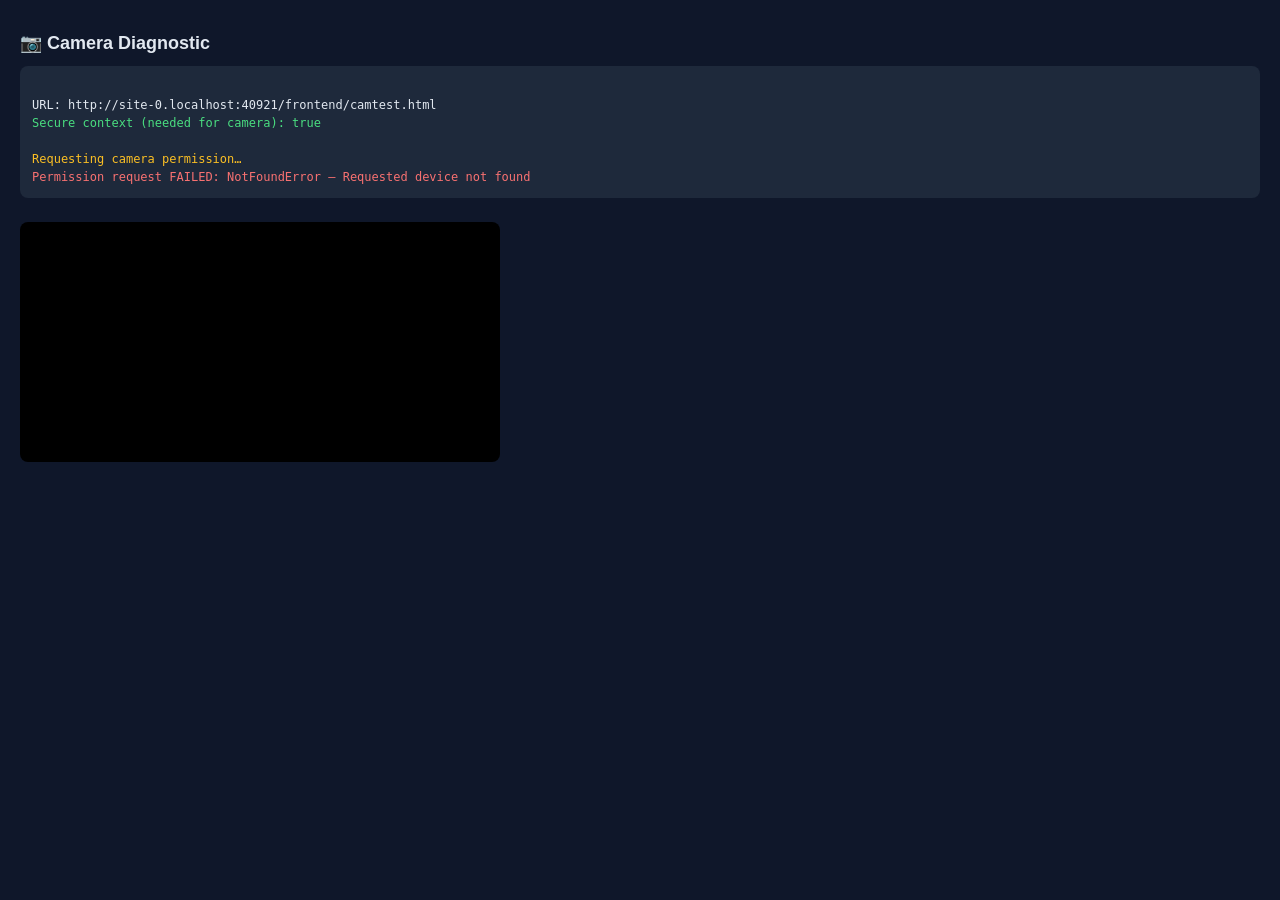
<file: frontend/camtest.html>
<!DOCTYPE html>
<html>
<head>
<meta charset="utf-8">
<meta name="viewport" content="width=device-width, initial-scale=1">
<title>Camera Diagnostic</title>
<style>
  body { font-family: -apple-system, sans-serif; background:#0f172a; color:#e2e8f0; margin:0; padding:20px; }
  h1 { font-size:18px; }
  #log { background:#1e293b; border-radius:8px; padding:12px; font-family:monospace;
         font-size:12px; white-space:pre-wrap; line-height:1.5; margin:12px 0; }
  .ok { color:#4ade80; } .err { color:#f87171; } .warn { color:#fbbf24; }
  button { background:#3b82f6; color:#fff; border:0; border-radius:6px;
           padding:10px 14px; margin:4px 0; font-size:14px; display:block; width:100%; text-align:left; }
  video { width:100%; max-width:480px; background:#000; border-radius:8px; margin-top:12px; }
  #cams { margin:12px 0; }
</style>
</head>
<body>
<h1>📷 Camera Diagnostic</h1>
<div id="log">Running checks…</div>
<div id="cams"></div>
<video id="v" playsinline muted autoplay></video>

<script>
const log  = document.getElementById('log');
const cams = document.getElementById('cams');
const v    = document.getElementById('v');
function line(msg, cls){ log.innerHTML += `\n<span class="${cls||''}">${msg}</span>`; }

(async function(){
  log.textContent = '';
  line('URL: ' + location.href);
  line('Secure context (needed for camera): ' + window.isSecureContext,
       window.isSecureContext ? 'ok' : 'err');
  if (!window.isSecureContext)
    line('→ Camera is BLOCKED unless URL is localhost or https.', 'err');

  if (!navigator.mediaDevices || !navigator.mediaDevices.getUserMedia) {
    line('navigator.mediaDevices.getUserMedia is UNAVAILABLE in this browser.', 'err');
    return;
  }

  // Permission probe
  try {
    line('\nRequesting camera permission…', 'warn');
    const tmp = await navigator.mediaDevices.getUserMedia({ video:true, audio:false });
    tmp.getTracks().forEach(t=>t.stop());
    line('Permission GRANTED.', 'ok');
  } catch(e) {
    line('Permission request FAILED: ' + e.name + ' — ' + e.message, 'err');
    if (e.name === 'NotAllowedError')
      line('→ Browser blocked it. Click the camera icon in the address bar → Allow → reload.', 'err');
    if (e.name === 'NotReadableError')
      line('→ Camera busy in another app/tab (incl. Iriun preview). Close them, reload.', 'err');
    return;
  }

  // Enumerate
  const devs = (await navigator.mediaDevices.enumerateDevices())
                 .filter(d => d.kind === 'videoinput');
  line(`\nFound ${devs.length} camera(s):`, devs.length ? 'ok' : 'err');
  devs.forEach((d,i) => line(`  [${i}] ${d.label || '(no label — permission issue)'}`));

  const iriun = devs.find(d => /iriun/i.test(d.label));
  line('\nIriun camera detected: ' + (iriun ? 'YES → ' + iriun.label : 'NO'),
       iriun ? 'ok' : 'err');
  if (!iriun)
    line('→ Iriun virtual camera is not exposed to the browser. ' +
         'Restart the browser AFTER Iriun desktop app + phone are connected.', 'err');

  // Test buttons
  devs.forEach(d => {
    const b = document.createElement('button');
    b.textContent = '▶ Test: ' + (d.label || d.deviceId.slice(0,12));
    b.onclick = async () => {
      line('\nStarting ' + (d.label||d.deviceId) + ' …', 'warn');
      try {
        if (v.srcObject) v.srcObject.getTracks().forEach(t=>t.stop());
        const s = await navigator.mediaDevices.getUserMedia({
          video:{ deviceId:{ exact:d.deviceId } }, audio:false });
        v.srcObject = s; await v.play();
        const tr = s.getVideoTracks()[0];
        line('LIVE ✓  ' + tr.label + '  ' +
             JSON.stringify(tr.getSettings().width+'x'+tr.getSettings().height), 'ok');
      } catch(e) {
        line('FAILED: ' + e.name + ' — ' + e.message, 'err');
      }
    };
    cams.appendChild(b);
  });
  line('\nClick a button above to preview that camera.', 'warn');
})();
</script>
</body>
</html>
</file>
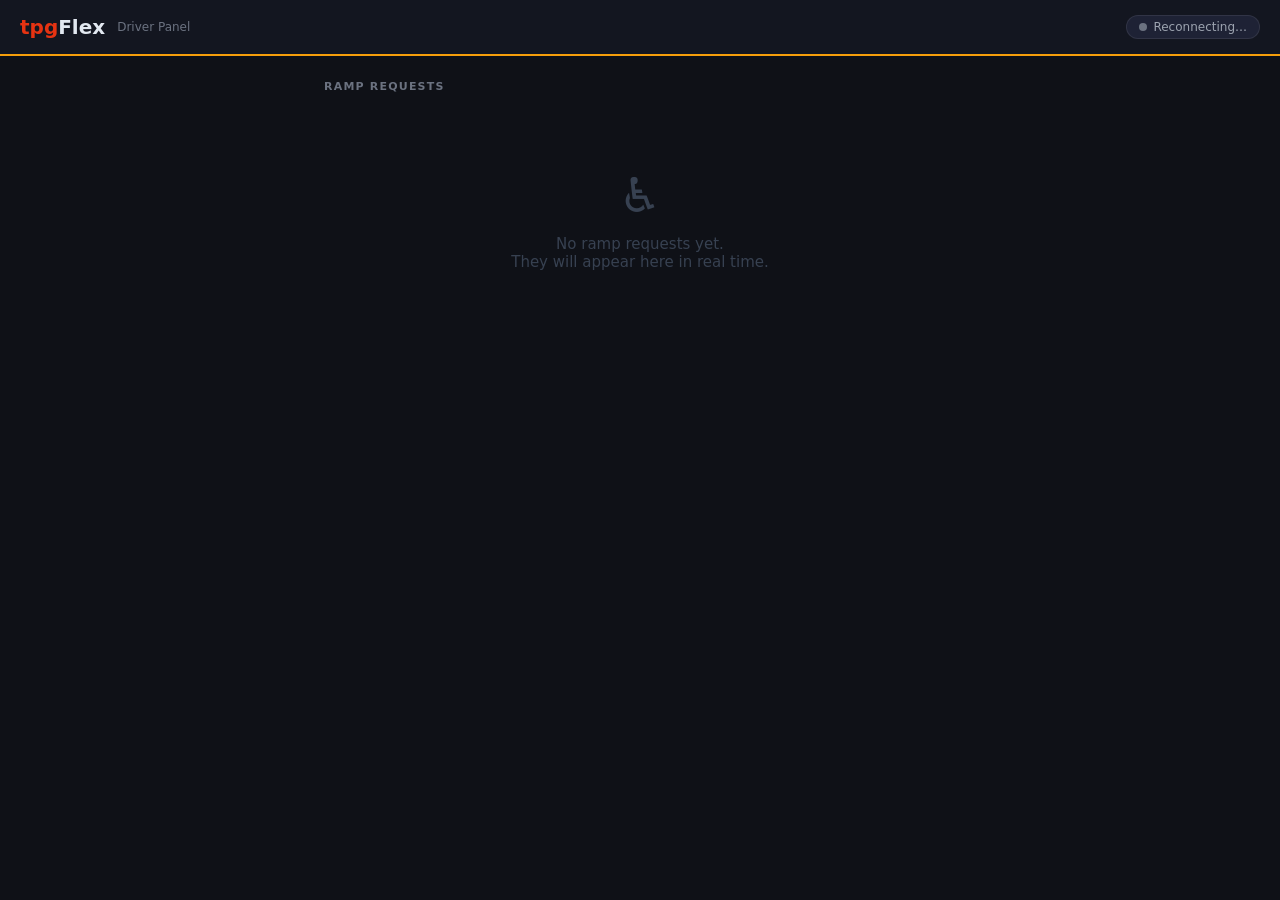
<file: frontend/driver_panel.html>
<!DOCTYPE html>
<html lang="en">
<head>
<meta charset="UTF-8">
<meta name="viewport" content="width=device-width, initial-scale=1.0">
<title>tpgFlex – Driver Panel</title>
<style>
* { box-sizing: border-box; margin: 0; padding: 0; }
body {
  font-family: 'Segoe UI', system-ui, sans-serif;
  background: #0f1117;
  color: #e2e8f0;
  min-height: 100vh;
  display: flex;
  flex-direction: column;
}

header {
  background: #131620;
  border-bottom: 2px solid #f59e0b;
  padding: 0 20px;
  height: 56px;
  display: flex;
  align-items: center;
  gap: 12px;
  flex-shrink: 0;
}
.logo { font-size: 20px; font-weight: 800; }
.logo span { color: #e63312; }
.hdr-sub { font-size: 12px; color: #6b7280; }
#conn-pill {
  margin-left: auto;
  display: flex;
  align-items: center;
  gap: 6px;
  font-size: 12px;
  padding: 4px 12px;
  border-radius: 20px;
  background: #1e2235;
  border: 1px solid #ffffff15;
}
#conn-dot {
  width: 8px; height: 8px;
  border-radius: 50%;
  background: #6b7280;
  transition: background .3s;
}
#conn-dot.live { background: #4ade80; animation: pulse 2s infinite; }
@keyframes pulse { 0%,100%{opacity:1} 50%{opacity:.3} }
#conn-label { color: #9ca3af; transition: color .3s; }
#conn-label.live { color: #4ade80; }

main {
  flex: 1;
  padding: 24px;
  max-width: 680px;
  width: 100%;
  margin: 0 auto;
}

.section-title {
  font-size: 11px;
  font-weight: 700;
  text-transform: uppercase;
  letter-spacing: 1.2px;
  color: #6b7280;
  margin-bottom: 14px;
}

/* Alert banner for new incoming request */
#alert-banner {
  display: none;
  background: #7c2d12;
  border: 2px solid #f97316;
  border-radius: 14px;
  padding: 16px 18px;
  margin-bottom: 20px;
  align-items: center;
  gap: 14px;
  animation: shake .4s ease;
}
#alert-banner.visible { display: flex; }
@keyframes shake {
  0%,100%{transform:translateX(0)}
  20%{transform:translateX(-6px)}
  40%{transform:translateX(6px)}
  60%{transform:translateX(-4px)}
  80%{transform:translateX(4px)}
}
.alert-icon { font-size: 32px; flex-shrink: 0; }
.alert-msg { font-size: 15px; font-weight: 700; color: #fed7aa; line-height: 1.4; }
.alert-sub { font-size: 12px; color: #fb923c; margin-top: 3px; }

/* Request cards */
#requests-list { display: flex; flex-direction: column; gap: 14px; }

.req-card {
  background: #1a1d27;
  border: 2px solid #374151;
  border-radius: 16px;
  padding: 18px;
  transition: border-color .3s;
}
.req-card.pending   { border-color: #f97316; }
.req-card.confirmed { border-color: #22c55e; opacity: .7; }

.req-header {
  display: flex;
  align-items: center;
  gap: 12px;
  margin-bottom: 12px;
}
.req-icon  { font-size: 28px; }
.req-title { font-size: 16px; font-weight: 800; }
.req-sub   { font-size: 12px; color: #6b7280; margin-top: 2px; }
.req-badge {
  margin-left: auto;
  padding: 4px 12px;
  border-radius: 20px;
  font-size: 11px;
  font-weight: 700;
}
.req-badge.pending   { background: #7c2d12; color: #fb923c; }
.req-badge.confirmed { background: #14532d; color: #4ade80; }

/* Passenger readiness cards */
.req-card.rdy-ready   { border-color: #22c55e; }
.req-card.rdy-walking { border-color: #3b82f6; }
.req-card.rdy-waiting { border-color: #f59e0b; }
.req-card.rdy-assist  { border-color: #ef4444; }
.rdy-badge {
  margin-left: auto;
  padding: 4px 12px;
  border-radius: 20px;
  font-size: 11px;
  font-weight: 700;
  white-space: nowrap;
}
.rdy-badge.ready   { background: #14532d; color: #4ade80; }
.rdy-badge.walking { background: #1e3a8a; color: #93c5fd; }
.rdy-badge.waiting { background: #78350f; color: #fbbf24; }
.rdy-badge.assist  { background: #7f1d1d; color: #fca5a5; animation: pulse 2s infinite; }

/* Driver wait / depart decision */
.rdy-actions { display: flex; gap: 8px; }
.rdy-actions .confirm-btn { padding: 13px; font-size: 14px; }
.confirm-btn.wait          { background: #2563eb; }
.confirm-btn.wait:hover    { background: #1d4ed8; }
.confirm-btn.depart        { background: #dc2626; }
.confirm-btn.depart:hover  { background: #b91c1c; }
.confirmed-label.depart    { color: #fca5a5; }

.req-details {
  display: grid;
  grid-template-columns: 1fr 1fr;
  gap: 8px;
  margin-bottom: 14px;
}
.detail-item { background: #131620; border-radius: 8px; padding: 8px 12px; }
.detail-lbl  { font-size: 9px; color: #6b7280; text-transform: uppercase; letter-spacing: .8px; margin-bottom: 2px; }
.detail-val  { font-size: 13px; font-weight: 700; }

.confirm-btn {
  width: 100%;
  padding: 14px;
  background: #16a34a;
  color: white;
  border: none;
  border-radius: 12px;
  font-size: 15px;
  font-weight: 800;
  cursor: pointer;
  letter-spacing: .3px;
  transition: background .2s, opacity .2s;
}
.confirm-btn:hover { background: #15803d; }
.confirm-btn:disabled { background: #1e293b; color: #4b5563; cursor: default; }
.confirmed-label {
  text-align: center;
  padding: 12px;
  color: #4ade80;
  font-weight: 700;
  font-size: 14px;
}

#empty-state {
  text-align: center;
  padding: 60px 20px;
  color: #374151;
}
#empty-state .empty-icon { font-size: 48px; margin-bottom: 12px; }
#empty-state .empty-text { font-size: 15px; }
</style>
</head>
<body>

<header>
  <div class="logo"><span>tpg</span>Flex</div>
  <div class="hdr-sub">Driver Panel</div>
  <div id="conn-pill">
    <div id="conn-dot"></div>
    <span id="conn-label">Connecting…</span>
  </div>
</header>

<main>
  <div id="alert-banner">
    <div class="alert-icon">🔔</div>
    <div>
      <div class="alert-msg" id="alert-msg">New ramp request!</div>
      <div class="alert-sub" id="alert-sub"></div>
    </div>
  </div>

  <div class="section-title">Ramp Requests</div>
  <div id="requests-list">
    <div id="empty-state">
      <div class="empty-icon">♿</div>
      <div class="empty-text">No ramp requests yet.<br>They will appear here in real time.</div>
    </div>
  </div>
</main>

<script>
const API = "";
const cards = {};

function setConnected(live) {
  document.getElementById("conn-dot").classList.toggle("live", live);
  document.getElementById("conn-label").classList.toggle("live", live);
  document.getElementById("conn-label").textContent = live ? "Connected" : "Reconnecting…";
}

function profileLabel(profile) {
  return profile === "motor-wheelchair" ? "Motor (Electric) Wheelchair"
       : profile === "manual-wheelchair" ? "Manual Wheelchair"
       : profile;
}

function profileIcon(profile) {
  return profile === "motor-wheelchair" ? "♿" : "🦽";
}

function fmtTime(iso) {
  if (!iso) return "—";
  return new Date(iso).toLocaleTimeString([], { hour: "2-digit", minute: "2-digit", second: "2-digit" });
}

function showAlert(ramp) {
  const banner = document.getElementById("alert-banner");
  document.getElementById("alert-msg").textContent = `🔔 Ramp needed at ${ramp.stop_name}`;
  document.getElementById("alert-sub").textContent =
    `Vehicle ${ramp.vehicle_id} · ${profileLabel(ramp.profile)}`;
  banner.classList.add("visible");
  setTimeout(() => banner.classList.remove("visible"), 6000);

  if (Notification.permission === "granted") {
    new Notification("tpgFlex — Ramp Request", {
      body: `Open ramp at ${ramp.stop_name} for ${profileLabel(ramp.profile)} (${ramp.vehicle_id})`,
      icon: ""
    });
  }
}

function addCard(ramp) {
  const empty = document.getElementById("empty-state");
  if (empty) empty.remove();

  if (cards[ramp.id]) { updateCardStatus(ramp); return; }

  const div = document.createElement("div");
  div.className = `req-card ${ramp.status}`;
  div.id = `card-${ramp.id}`;
  div.innerHTML = `
    <div class="req-header">
      <div class="req-icon">${profileIcon(ramp.profile)}</div>
      <div>
        <div class="req-title">Ramp Required at ${ramp.stop_name}</div>
        <div class="req-sub">${profileLabel(ramp.profile)} · Booking ${ramp.booking_id}</div>
      </div>
      <div class="req-badge ${ramp.status}" id="badge-${ramp.id}">
        ${ramp.status === "pending" ? "Pending" : "Confirmed ✓"}
      </div>
    </div>
    <div class="req-details">
      <div class="detail-item">
        <div class="detail-lbl">Stop</div>
        <div class="detail-val">${ramp.stop_name}</div>
      </div>
      <div class="detail-item">
        <div class="detail-lbl">Vehicle</div>
        <div class="detail-val">${ramp.vehicle_id}</div>
      </div>
      <div class="detail-item">
        <div class="detail-lbl">Request ID</div>
        <div class="detail-val" style="font-size:11px">${ramp.id}</div>
      </div>
      <div class="detail-item">
        <div class="detail-lbl">Received at</div>
        <div class="detail-val" style="font-size:12px">${fmtTime(ramp.created_at)}</div>
      </div>
    </div>
    <div id="action-${ramp.id}">
      ${ramp.status === "pending"
        ? `<button class="confirm-btn" onclick="confirmRamp('${ramp.id}')">
             ✅ Open Ramp Confirmed
           </button>`
        : `<div class="confirmed-label">✅ Ramp confirmed — passenger notified</div>`
      }
    </div>`;

  document.getElementById("requests-list").prepend(div);
  cards[ramp.id] = div;
}

function updateCardStatus(ramp) {
  const card  = document.getElementById(`card-${ramp.id}`);
  const badge = document.getElementById(`badge-${ramp.id}`);
  const action = document.getElementById(`action-${ramp.id}`);
  if (!card) return;
  card.className = `req-card ${ramp.status}`;
  if (badge) {
    badge.className = `req-badge ${ramp.status}`;
    badge.textContent = ramp.status === "pending" ? "Pending" : "Confirmed ✓";
  }
  if (action && ramp.status === "acknowledged") {
    action.innerHTML = `<div class="confirmed-label">✅ Ramp confirmed at ${fmtTime(ramp.acknowledged_at)} — passenger notified</div>`;
  }
}

async function confirmRamp(reqId) {
  const btn = document.querySelector(`#action-${reqId} .confirm-btn`);
  if (btn) { btn.disabled = true; btn.textContent = "Sending…"; }
  try {
    await fetch(`${API}/ramp-request/${reqId}/acknowledge`, { method: "POST" });
    updateCardStatus({ id: reqId, status: "acknowledged", acknowledged_at: new Date().toISOString() });
  } catch(e) {
    if (btn) { btn.disabled = false; btn.textContent = "✅ Open Ramp Confirmed"; }
    alert("Failed to send confirmation. Please try again.");
  }
}

// ── Passenger readiness status ────────────────────────────────────────────────
const readinessCards = {};
const READINESS = {
  ready_at_stop:  { icon: "✅", text: "Ready at stop",       cls: "ready"   },
  walking:        { icon: "🚶", text: "Walking to stop",     cls: "walking" },
  need_more_time: { icon: "⏳", text: "Needs 2 more minutes", cls: "waiting" },
  assistance:     { icon: "🆘", text: "Assistance requested", cls: "assist" },
};

function addReadinessCard(rec) {
  const empty = document.getElementById("empty-state");
  if (empty) empty.remove();

  const cfg = READINESS[rec.status] || { icon: "📍", text: rec.label || rec.status, cls: "" };
  // Delayed passengers (need more time / still walking) get a wait-or-depart choice.
  const isDelayed = (rec.status === "need_more_time" || rec.status === "walking");

  let actionHtml = "";
  if (rec.acknowledged) {
    if (rec.decision === "wait") {
      actionHtml = `<div class="confirmed-label">⏳ Waiting for passenger</div>`;
    } else if (rec.decision === "depart") {
      actionHtml = `<div class="confirmed-label depart">🚐 Departing now</div>`;
    } else {
      actionHtml = `<div class="confirmed-label">✅ Acknowledged ${rec.acknowledged_at ? "at " + fmtTime(rec.acknowledged_at) : ""}</div>`;
    }
  } else if (isDelayed) {
    actionHtml = `
      <div class="rdy-actions">
        <button class="confirm-btn wait"   onclick="respondReadiness('${rec.booking_id}','wait')">⏳ Wait</button>
        <button class="confirm-btn depart" onclick="respondReadiness('${rec.booking_id}','depart')">🚐 Depart now</button>
      </div>`;
  } else if (rec.status === "assistance") {
    actionHtml = `<button class="confirm-btn" onclick="acknowledgeReadiness('${rec.booking_id}')">👍 Acknowledge</button>`;
  }

  const html = `
    <div class="req-header">
      <div>
        <div class="req-title">${cfg.icon} ${cfg.text}</div>
        <div class="req-sub">${profileLabel(rec.profile)} · Booking ${rec.booking_id}</div>
      </div>
      <div class="rdy-badge ${cfg.cls}">${cfg.text}</div>
    </div>
    <div class="req-details">
      <div class="detail-item">
        <div class="detail-lbl">Stop</div>
        <div class="detail-val">${rec.stop_name || "—"}</div>
      </div>
      <div class="detail-item">
        <div class="detail-lbl">Vehicle</div>
        <div class="detail-val">${rec.vehicle_id || "—"}</div>
      </div>
      <div class="detail-item">
        <div class="detail-lbl">Updated</div>
        <div class="detail-val" style="font-size:12px">${fmtTime(rec.updated_at)}</div>
      </div>
    </div>
    <div id="rdy-action-${rec.booking_id}">${actionHtml}</div>`;

  let card = readinessCards[rec.booking_id];
  if (!card) {
    card = document.createElement("div");
    card.id = `rdy-card-${rec.booking_id}`;
    readinessCards[rec.booking_id] = card;
    document.getElementById("requests-list").prepend(card);
  }
  card.className = `req-card rdy-${cfg.cls}`;
  card.innerHTML = html;

  if (rec.status === "assistance" && !rec.acknowledged) showReadinessAlert(rec);
}

function updateReadinessCard(rec) {
  addReadinessCard(rec);   // re-render handles the acknowledged state too
}

async function acknowledgeReadiness(bookingId) {
  const btn = document.querySelector(`#rdy-action-${bookingId} .confirm-btn`);
  if (btn) { btn.disabled = true; btn.textContent = "Sending…"; }
  try {
    await fetch(`${API}/readiness/${bookingId}/acknowledge`, { method: "POST" });
    // The broadcast echoes back a readiness_acknowledged that re-renders the card.
  } catch (e) {
    if (btn) { btn.disabled = false; btn.textContent = "👍 Acknowledge"; }
    alert("Failed to send acknowledgement. Please try again.");
  }
}

async function respondReadiness(bookingId, decision) {
  const wrap = document.getElementById(`rdy-action-${bookingId}`);
  if (wrap) wrap.querySelectorAll("button").forEach(b => b.disabled = true);
  try {
    await fetch(`${API}/readiness/${bookingId}/respond`, {
      method: "POST",
      headers: { "Content-Type": "application/json" },
      body: JSON.stringify({ decision })
    });
    // The broadcast echoes back a readiness_acknowledged that re-renders the card.
  } catch (e) {
    if (wrap) wrap.querySelectorAll("button").forEach(b => b.disabled = false);
    alert("Failed to send decision. Please try again.");
  }
}

function showReadinessAlert(rec) {
  const banner = document.getElementById("alert-banner");
  document.getElementById("alert-msg").textContent = `🆘 Assistance requested${rec.stop_name ? " at " + rec.stop_name : ""}`;
  document.getElementById("alert-sub").textContent =
    `${rec.vehicle_id ? "Vehicle " + rec.vehicle_id + " · " : ""}${profileLabel(rec.profile)}`;
  banner.classList.add("visible");
  setTimeout(() => banner.classList.remove("visible"), 6000);

  if (Notification.permission === "granted") {
    new Notification("tpgFlex — Assistance Requested", {
      body: `Passenger needs assistance${rec.stop_name ? " at " + rec.stop_name : ""}`,
      icon: ""
    });
  }
}

// ── WebSocket ─────────────────────────────────────────────────────────────────
function connect() {
  const proto = location.protocol === "https:" ? "wss" : "ws";
  const ws = new WebSocket(`${proto}://${location.host}/ws/driver`);

  ws.onopen  = () => setConnected(true);
  ws.onclose = () => { setConnected(false); setTimeout(connect, 2500); };
  ws.onerror = () => ws.close();

  ws.onmessage = e => {
    let msg;
    try { msg = JSON.parse(e.data); } catch { return; }
    if (msg.type === "ramp_request")    { addCard(msg.data); showAlert(msg.data); }
    else if (msg.type === "ramp_acknowledged") { updateCardStatus(msg.data); }
    else if (msg.type === "readiness_update")       { addReadinessCard(msg.data); }
    else if (msg.type === "readiness_acknowledged") { updateReadinessCard(msg.data); }
  };
}
connect();

if ("Notification" in window && Notification.permission === "default") {
  Notification.requestPermission();
}
</script>
</body>
</html>
</file>
